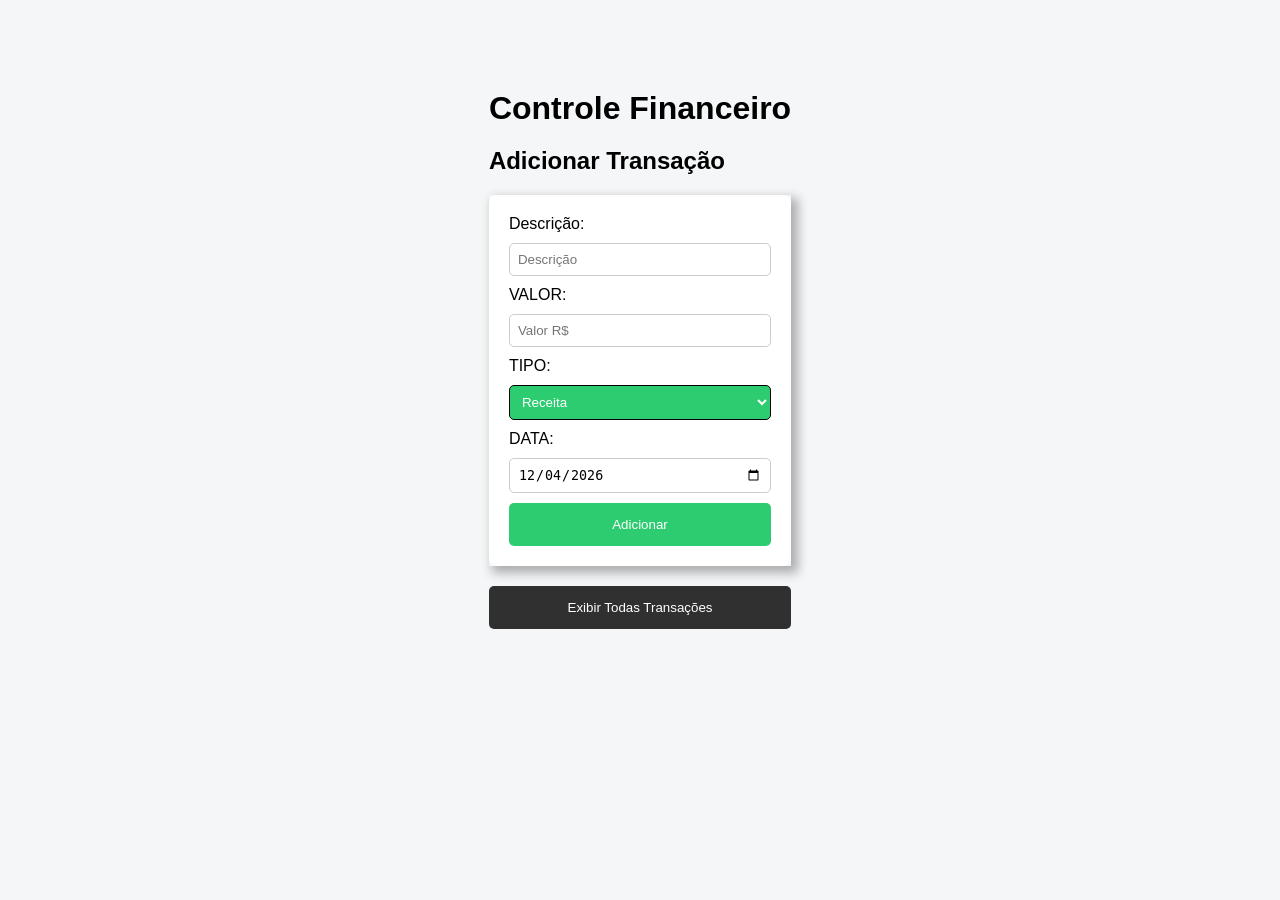
<file: html/index.html>
<!DOCTYPE html>
<html lang="pt-br">
<head>
    <meta charset="UTF-8">
    <meta name="viewport" content="width=device-width, initial-scale=1.0">
    <title>Controle Financeiro</title>
    <link rel="stylesheet" href="../css/style.css">
</head>
<body>
    <div id="notification" class="notification hidden"></div>
    <div class="container">
        <h1>Controle Financeiro</h1>
        <h2>Adicionar Transação</h2>
        <div class="forms">
            <form  id="transactionForm">
                <label for="description">Descrição:</label>
                <input type="text" id="description" placeholder="Descrição">
                <label for="amount">VALOR:</label>
                <input type="number" id="amount" placeholder="Valor R$">
                <label for="type">TIPO:</label>
                <select id="type">
                    <option value="INCOME">Receita</option>
                    <option value="EXPENSE">Despesa</option>
                </select>
                <label for="date">DATA:</label>
                <input type="date" id="date">
                <button type="submit">Adicionar</button>
            </form>
        </div>
        <a href="./transacoes.html" class="btn-visualizar-link"><button>Exibir Todas Transações</button></a>
    </div>
    <script src="../js/index.js"></script>
</body>
</html>
</file>
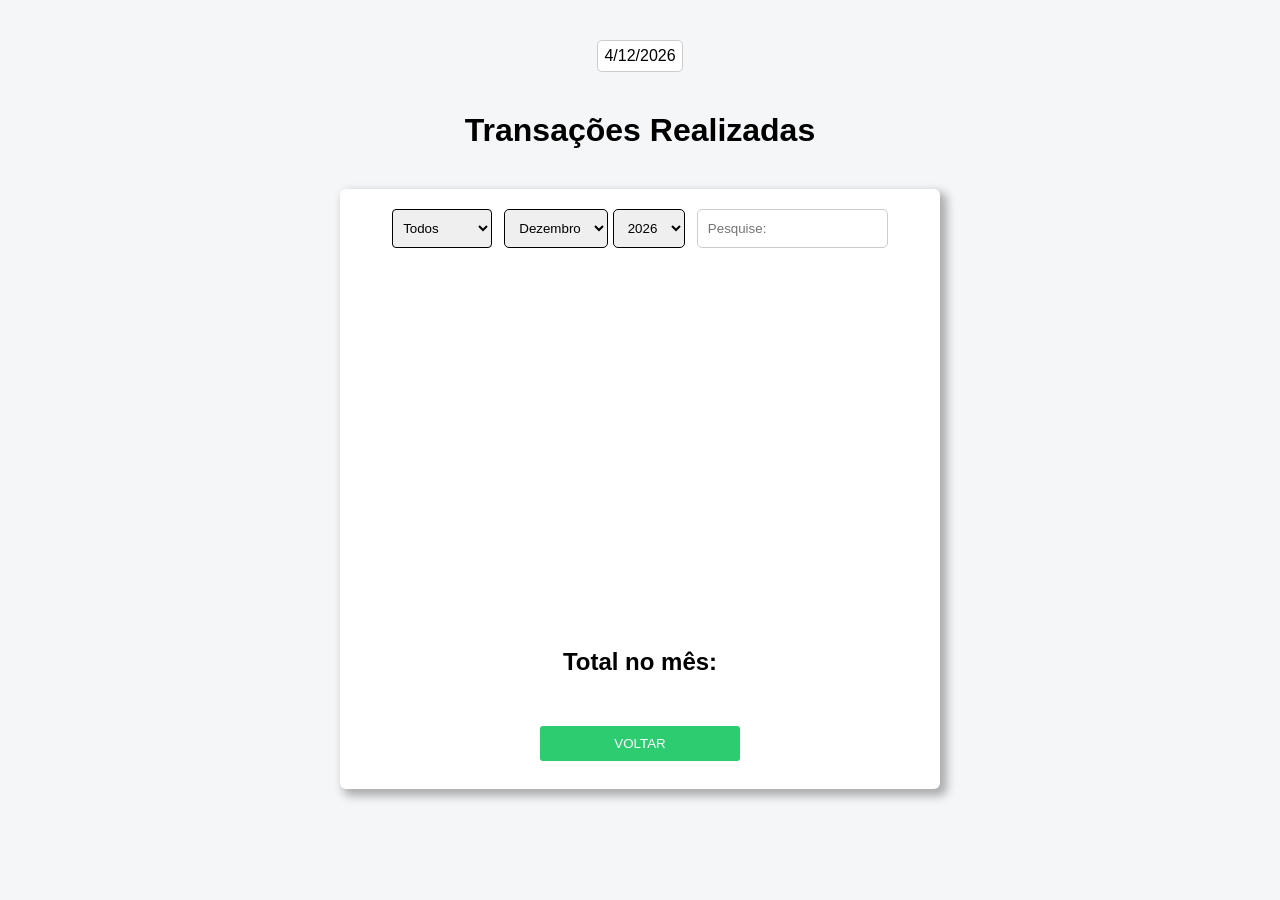
<file: html/transacoes.html>
<!DOCTYPE html>
<html lang="pt-br">
<head>
    <meta charset="UTF-8">
    <meta name="viewport" content="width=device-width, initial-scale=1.0">
    <title>Transações Realizadas</title>
    <link rel="stylesheet" href="../css/transacoes.css">
</head>
<body>
    <div class="date">
        <span id="date"></span>
    </div>
    <h1>Transações Realizadas</h1>
    <div class="container">
        <div class="filter">
            <select id="type" class="type">
                <option value="ALL">Todos</option>
                <option value="INCOME">Receita</option>
                <option value="EXPENSE">Despesa</option>
            </select>
            
            <div class="date-filter">
                <select id="month-filter" class="month-filter">
                    <option value="1">Janeiro</option>
                    <option value="2">Fevereiro</option>
                    <option value="3">Março</option>
                    <option value="4">Abril</option>
                    <option value="5">Maio</option>
                    <option value="6">Junho</option>
                    <option value="7">Julho</option>
                    <option value="8">Agosto</option>
                    <option value="9">Setembro</option>
                    <option value="10">Outubro</option>
                    <option value="11">Novembro</option>
                    <option value="12">Dezembro</option>
                </select>
                <select id="year-filter" class="year-filter">
                     
                </select>
            </div>
 
            
            <input type="text" placeholder="Pesquise:" id="search" class="search">
        </div>
        <div class="box-transactions">
            <ul id="transaction-list"></ul>
        </div>
        <h2>Total no mês: <span id="balance"></span></h2>
        <a href="../html/index.html"><button class="btn-voltar">VOLTAR</button></a>
    </div>
    <script src="../js/transacoes.js"></script>
</body>
</html>
</file>
<file: css/style.css>
* {
    margin: 0;
    padding: 0;
    box-sizing: border-box;
}

/* Conteudo principal */
body{
    font-family: Arial,sans-serif;
    background-color: #f4f6f8;
    padding: 40px;
    display: flex;
    justify-content: center;
    align-items: flex-start;
}
.container{
    max-width: 600px;
    margin: 0 auto;
    display: flex;
    flex-direction: column;
    gap: 20px;
    margin-top: 50px;
 
}
.forms{
    box-shadow: 5px 5px 10px 2px rgba(0,0,0,0.3);
}
form{
    background-color: white;
    padding: 20px;
    border-radius: 8px;
    display: flex;
    flex-direction: column;
    gap: 10px;
}
input,select{
    padding: 8px;
    border-radius: 5px;
    border: 1px solid #ccc;
     
}
input:focus{
    outline: none;
}
#date{ /* Input */
    cursor: pointer;

}
#date:focus{
    outline: none;
}
select{
    cursor: pointer;
    background-color: #2ecc71;
    color: white;
    border: 1px solid black;
    
}
select option{
    background-color: white;
    color: black;
}

 
select:focus{
    outline: none;
    /* Opcional: remover qualquer borda interna também */
    border: 1px solid black; /* coloque sua borda normal aqui */
}



button{
    padding: 14px;
    border: none;
    background-color: #2ecc71;
    color: white;
    border-radius: 5px;
    cursor: pointer;
    width: 100%;
}
button:hover{
    background-color: #27ae60;
}


.btn-visualizar-link button{
    background-color: #313030;
}
.btn-visualizar-link button:hover{
    background-color: #4d4d4d;
}
.expenseTextColorType{
    background-color: #e74c3c;
}


/* Notificação após a transação*/

.notification{
    position: fixed;
    top: 20px;
    padding: 12px 20px;
    border-radius: 6px;
    color: white;
    font-weight: bold;
    box-shadow: 0 4px 10px rgba(0,0,0,0.2);
    transition: opacity 0.3s ease;
}
.successe{
    background-color: #2ecc71;
}
.error{
    background-color: #e74c3c;
}

.hidden{
    display: none;
}
</file>
<file: css/transacoes.css>
* {
    margin: 0;
    padding: 0;
    box-sizing: border-box;
}

/* Conteudo principal */
body{
    font-family: Arial,sans-serif;
    background-color: #f4f6f8;
    padding: 40px;
    display: flex;
    justify-content: center;
    align-items: center;
    flex-direction: column;
    gap: 40px;
}

.container{ /* Div principal da tela*/
    display: flex;
    padding: 20px;
    max-height: 600px;
    height: 600px;
    width: 600px;
    max-width: 600px;
    flex-direction: column;
    align-items: center;
    gap: 50px;
    background-color:white;
    border-radius: 6px;
    box-shadow: 5px 5px 10px 2px rgba(0,0,0,0.3);
}
.box-transactions{ /* Caixa onde será exibido as transações efetuadas anteriormente*/
    background-color: white;
    height: 300px;
    max-height: 400px;
    width: 500px;
    display: flex;
    overflow-y: auto;
}
.box-transactions::-webkit-scrollbar { /* Scrollbar mais bonito*/
    width: 8px;
}
.box-transactions::-webkit-scrollbar-thumb {
    background-color: #ccc;
    border-radius: 4px;
}
.box-transactions::-webkit-scrollbar-thumb:hover {
    background-color: #999;
}
#transaction-list{
    list-style: none;
    display: flex;
    flex-direction: column;
    padding: 10px;
    gap: 12px;
    width: 100%;
    
}
.transaction{
    background:white;
    padding: 10px;
    border: 1px solid #ccc;
    border-radius: 6px;
    display: flex;
    justify-content: space-between;
    box-shadow: 2px 2px 5px rgba(0,0,0,0.1);
}
.valueDelete{
    display: flex;
    align-items: center;
    gap: 10px;
}
.income{
    border-left: 5px solid #2ecc71;
}
.income-text{
    color: #2ecc71;
}
.expense{
    border-left: 5px solid #e74c3c;
}
.expense-text{
    color: #e74c3c;
}
.delete {
    background: #e74c3c;
    padding: 5px 8px;
    border: none;
    color: white;
    border-radius: 4px;
    cursor: pointer;
}
.delete:hover{
    background:#c0392b;
}

/* Opções de filtro Receita / Despesa */


.date{ /* Estilização da data*/
    display: flex;
    align-items: center;
    border: 1px solid #ccc;
    border-radius: 5px;
    padding: 6px;
    cursor: default;
    background-color: white;
}
 
.month-filter{
    padding: 10px;
    border: 1px solid black;
    border-radius: 5px;
    cursor: pointer;
}
.month-filter:focus{
    outline: none;
}

.year-filter{
    padding: 10px;
    border: 1px solid black;
    border-radius: 5px;
    cursor: pointer;
}
.year-filter:focus{
    outline: none;
}

.filter{ /* Div dos filtros */
    display: flex;
    justify-content:space-evenly;
    width: 500px;
    gap: 10px;
    max-width: 500px;
}
.type{ /* Select de type */
    padding: 6px;
    border: 1px solid black;
    border-radius: 4px;
    cursor: pointer;
    width: 100px;
}
.type:focus{
    outline: none;
}
input{
    border: 1px solid #ccc;
    border-radius: 5px;
    padding: 10px;
}
input:focus{
    outline: none;
}
.btn-voltar{
    padding: 10px;
    cursor: pointer;
    border: none;
    border-radius: 3px;
    width: 200px;
    background-color: #2ecc71;
    color: white;
}
.btn-voltar:hover{
    background-color: #27ae60;
}
</file>
